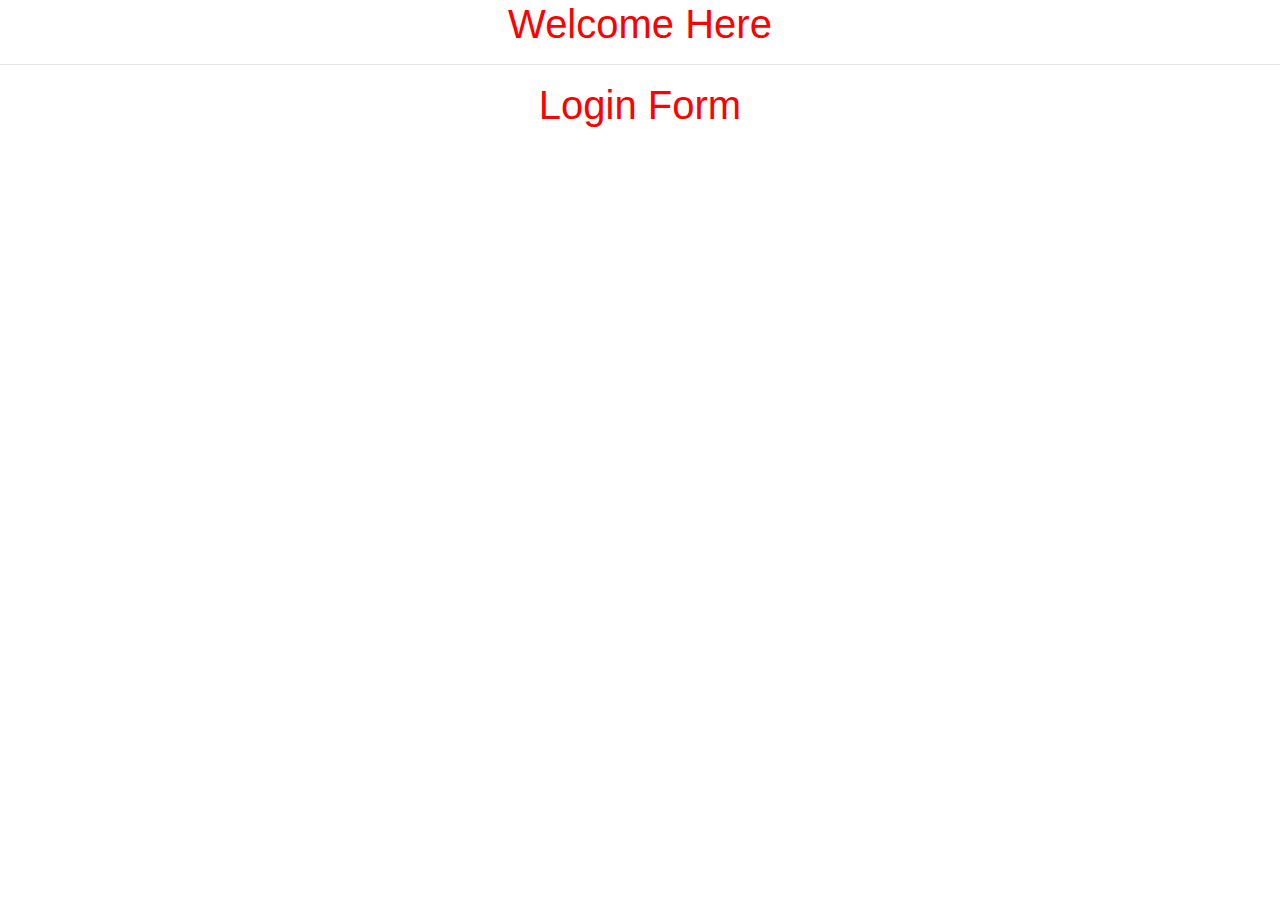
<file: index1.html>
<html>
    <head>
        <title>Hey</title>
        <meta charset="utf-8"> 
        <meta name="viewport" content="width=device-width, initial-scale=1">
        <link rel="stylesheet" href="https://maxcdn.bootstrapcdn.com/bootstrap/4.5.0/css/bootstrap.min.css">
        <link rel="stylesheet" href="https://maxcdn.bootstrapcdn.com/bootstrap/4.0.0/css/bootstrap.min.css" integrity="sha384-Gn5384xqQ1aoWXA+058RXPxPg6fy4IWvTNh0E263XmFcJlSAwiGgFAW/dAiS6JXm" crossorigin="anonymous">

    </head>
    <body style="text-align: center; color:red; text-transform:capitalize; ">
        <h1>Welcome here</h1>
        <hr>
        <div class="login-container">
            <div class="login-form text-align-center justify-content-center ">
                <h1>Login Form</h1>


            </div>



        </div>











         <link rel="stylesheet" href="https://maxcdn.bootstrapcdn.com/bootstrap/4.0.0/css/bootstrap.min.css" integrity="sha384-Gn5384xqQ1aoWXA+058RXPxPg6fy4IWvTNh0E263XmFcJlSAwiGgFAW/dAiS6JXm" crossorigin="anonymous">
        <script src="https://ajax.googleapis.com/ajax/libs/jquery/3.5.1/jquery.min.js"></script>
         <script src="https://cdnjs.cloudflare.com/ajax/libs/popper.js/1.16.0/umd/popper.min.js"></script>
        <script src="https://maxcdn.bootstrapcdn.com/bootstrap/4.5.0/js/bootstrap.min.js"></script>
    </body>
</html>
</file>
